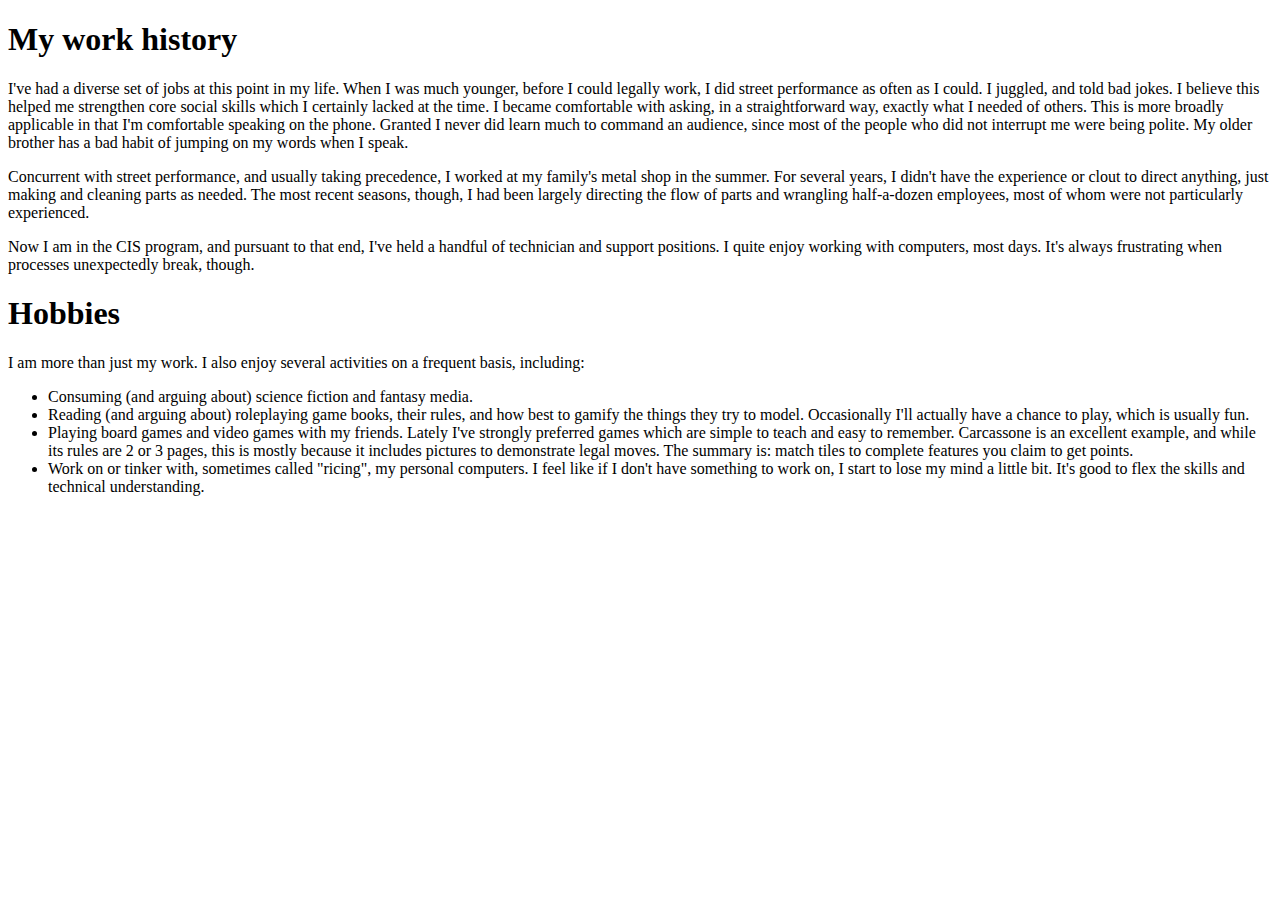
<file: Ex02/Ex2.html>
<!DOCTYPE html>
<html lang="en">
	<head>
		<meta charset="UTF-8">
		<title>First html about myself</title>
	</head>
	<body>
		<h1>My work history</h1>

		<p>I've had a diverse set of jobs at this point in my
		life. When I was much younger, before I could legally
		work, I did street performance as often as I could. I
		juggled, and told bad jokes. I believe this helped me
		strengthen core social skills which I certainly lacked
		at the time. I became comfortable with asking, in a
		straightforward way, exactly what I needed of others.
		This is more broadly applicable in that I'm comfortable
		speaking on the phone. Granted I never did learn much to
		command an audience, since most of the people who did
		not interrupt me were being polite. My older brother has
		a bad habit of jumping on my words when I speak.</p>

		<p>Concurrent with street performance, and usually
		taking precedence, I worked at my family's metal shop in
		the summer. For several years, I didn't have the
		experience or clout to direct anything, just making and
		cleaning parts as needed. The most recent seasons,
		though, I had been largely directing the flow of parts
		and wrangling half-a-dozen employees, most of whom were
		not particularly experienced.</p>

		<p>Now I am in the CIS program, and pursuant to that
		end, I've held a handful of technician and support
		positions. I quite enjoy working with computers, most
		days. It's always frustrating when processes
		unexpectedly break, though.</p>

		<h1>Hobbies</h1>

		<p>I am more than just my work. I also enjoy several
		activities on a frequent basis, including:</p>
		<ul>
			<li>Consuming (and arguing about) science
				fiction and fantasy media.  </li>	
			<li>Reading (and arguing about) roleplaying game
				books, their rules, and how best to
				gamify the things they try to model.
			Occasionally I'll actually have a chance to
			play, which is usually fun.  </li>	
			<li> Playing board games and video games with my
				friends.  Lately I've strongly preferred
				games which are simple to teach and easy
				to remember.  Carcassone is an excellent
				example, and while its rules are 2 or 3
				pages, this is mostly because it
				includes pictures to demonstrate legal
			moves. The summary is: match tiles to complete
			features you claim to get points.  </li>	
			<li> Work on or tinker with, sometimes called
				"ricing", my personal computers. I feel
				like if I don't have something to work
				on, I start to lose my mind a little
				bit. It's good to flex the skills and
				technical understanding.  </li>
		</ul>
	</body>
</html>
</file>
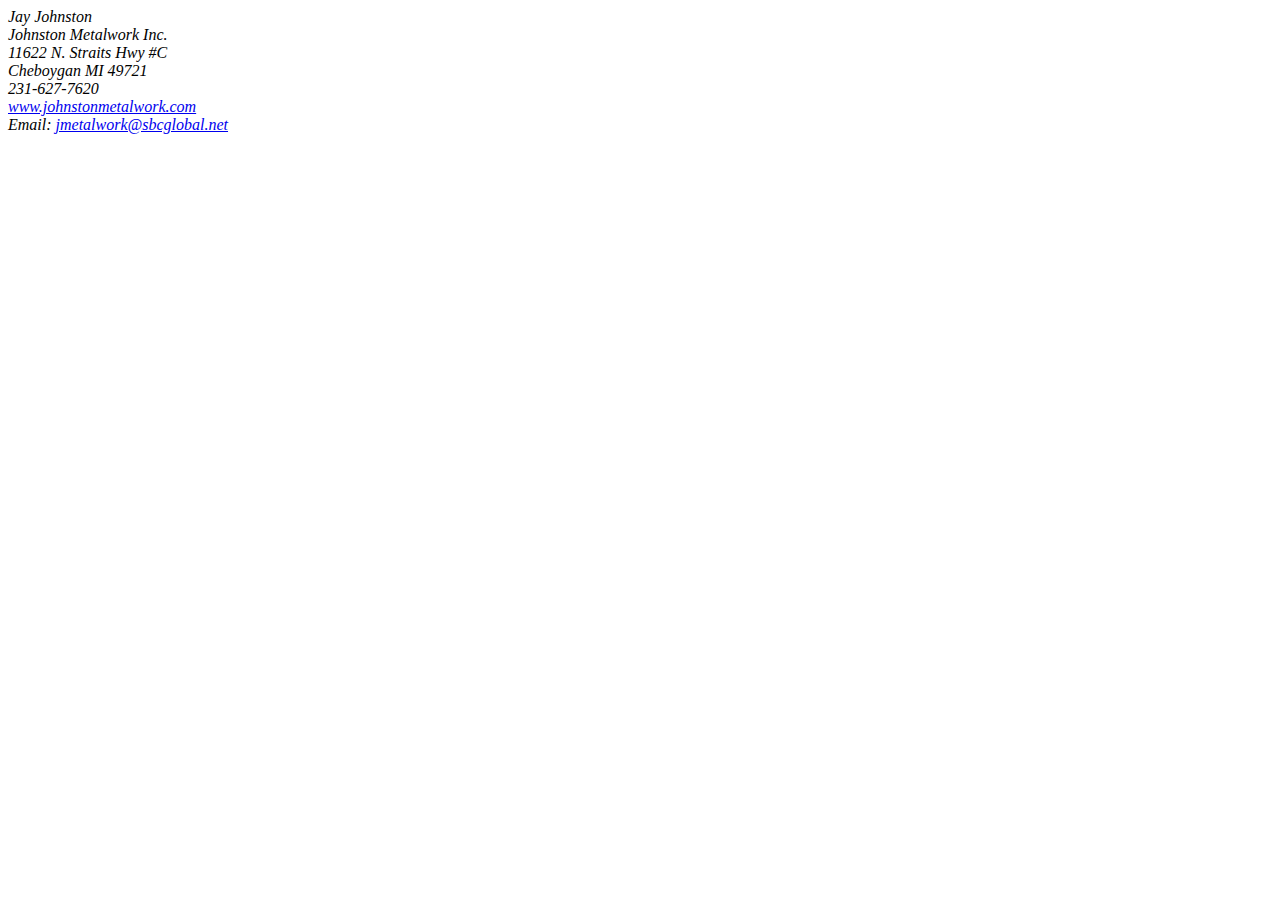
<file: final_project/part_2/views/footer.html>
<!DOCTYPE html>
<html>
	<head>
		<title>JMI footer</title>
		<meta charset="UTF-8">
		<meta name="viewport" content="width=device-width,
		initial-scale=1">
	</head>
	<body>
		<address>
			Jay Johnston
			<br>
			Johnston Metalwork Inc.
			<br>
			11622 N. Straits Hwy #C
			<br>
			Cheboygan MI 49721
			<br>
			231-627-7620
			<br>
			<a href="johnstonmetalwork.com">
				www.johnstonmetalwork.com
			</a>
			<br>
			Email: <a href="mailto:jmetalwork@sbcglobal.net">
				jmetalwork@sbcglobal.net
			</a>
		</address>
	</body>
</html>
</file>
